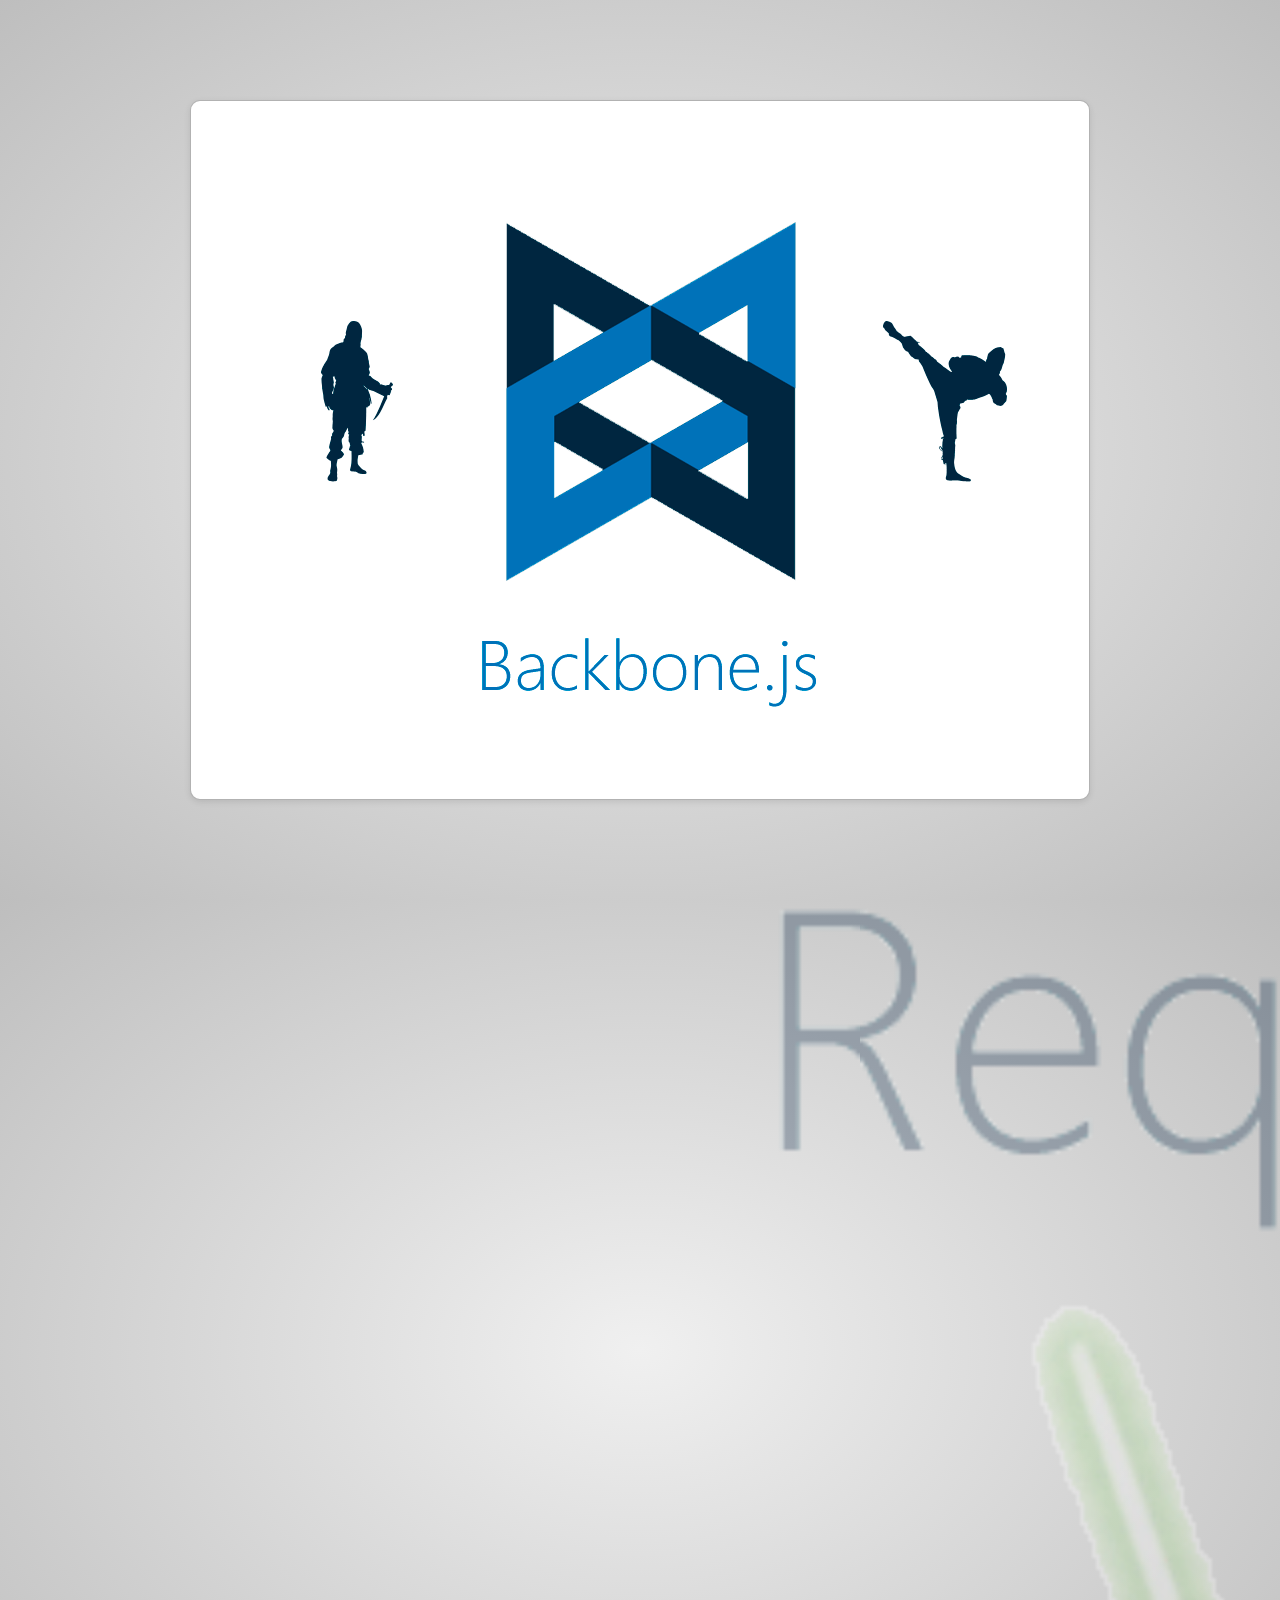
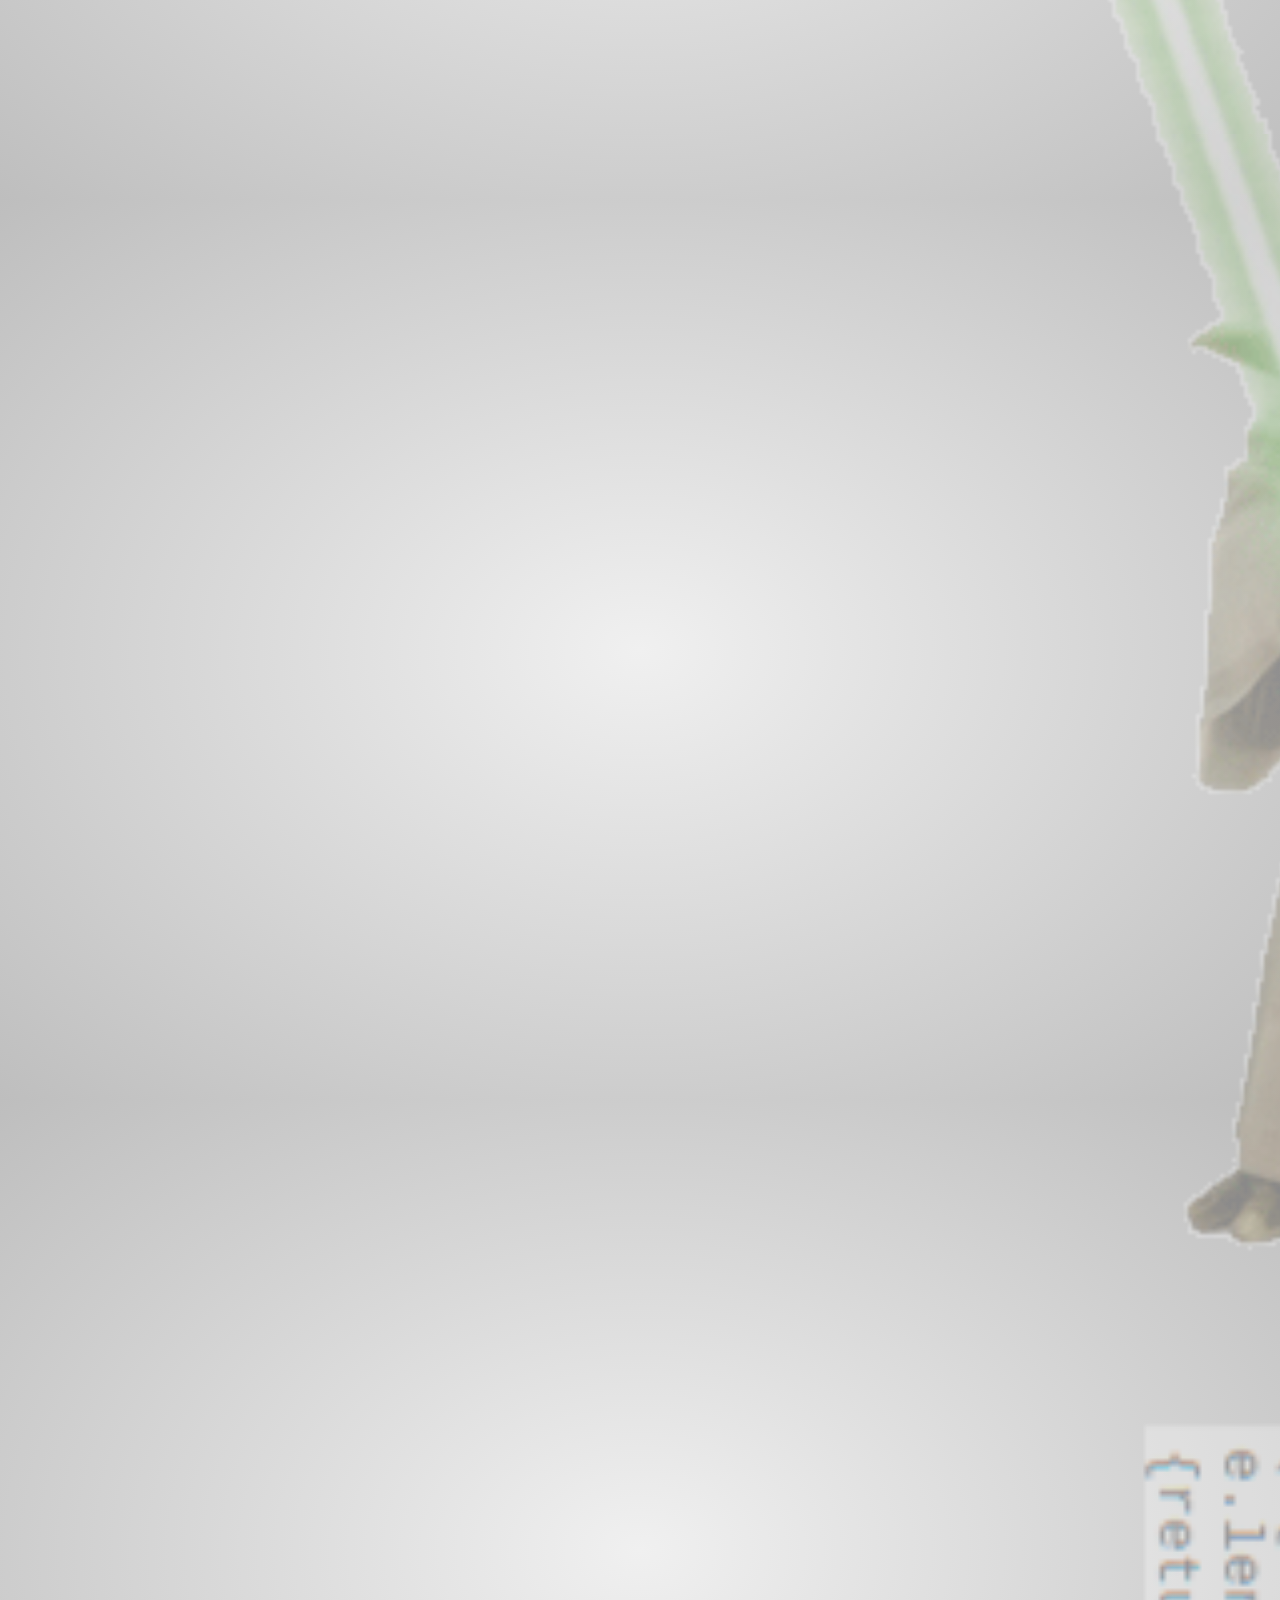
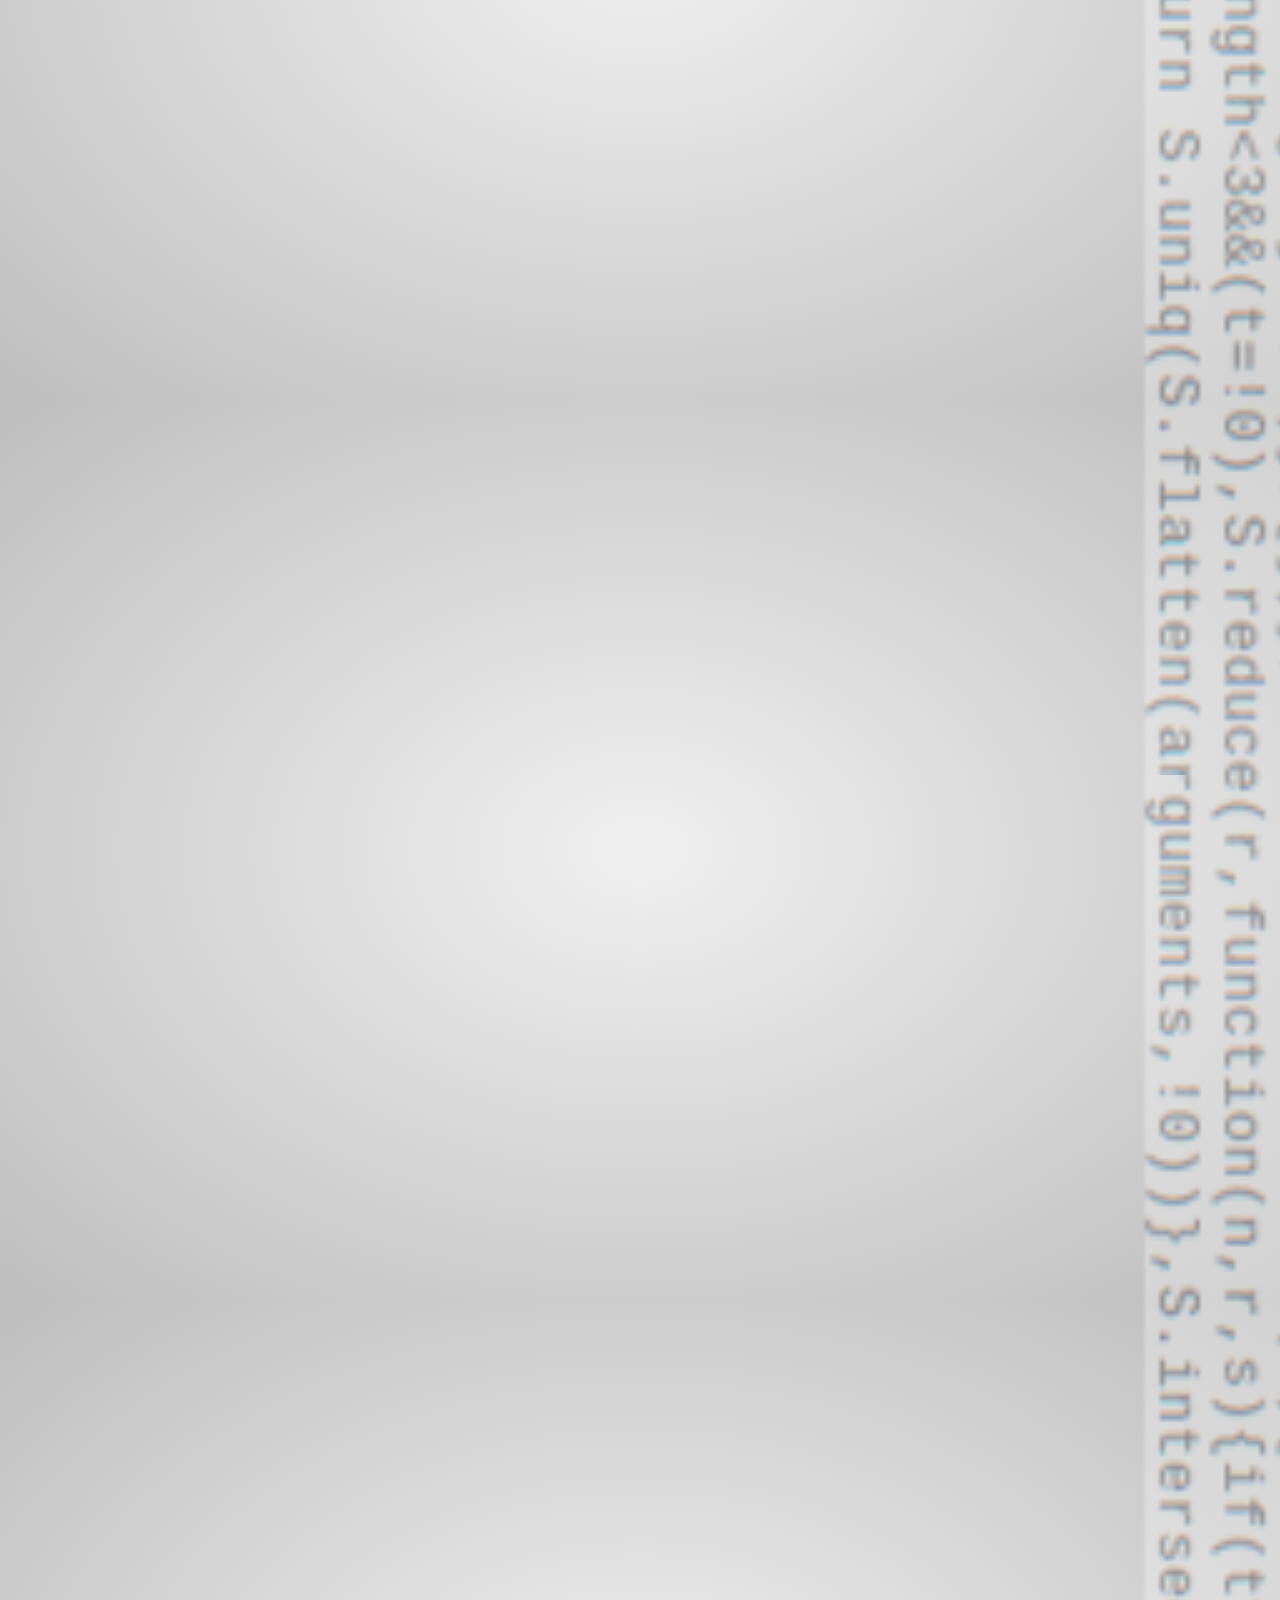
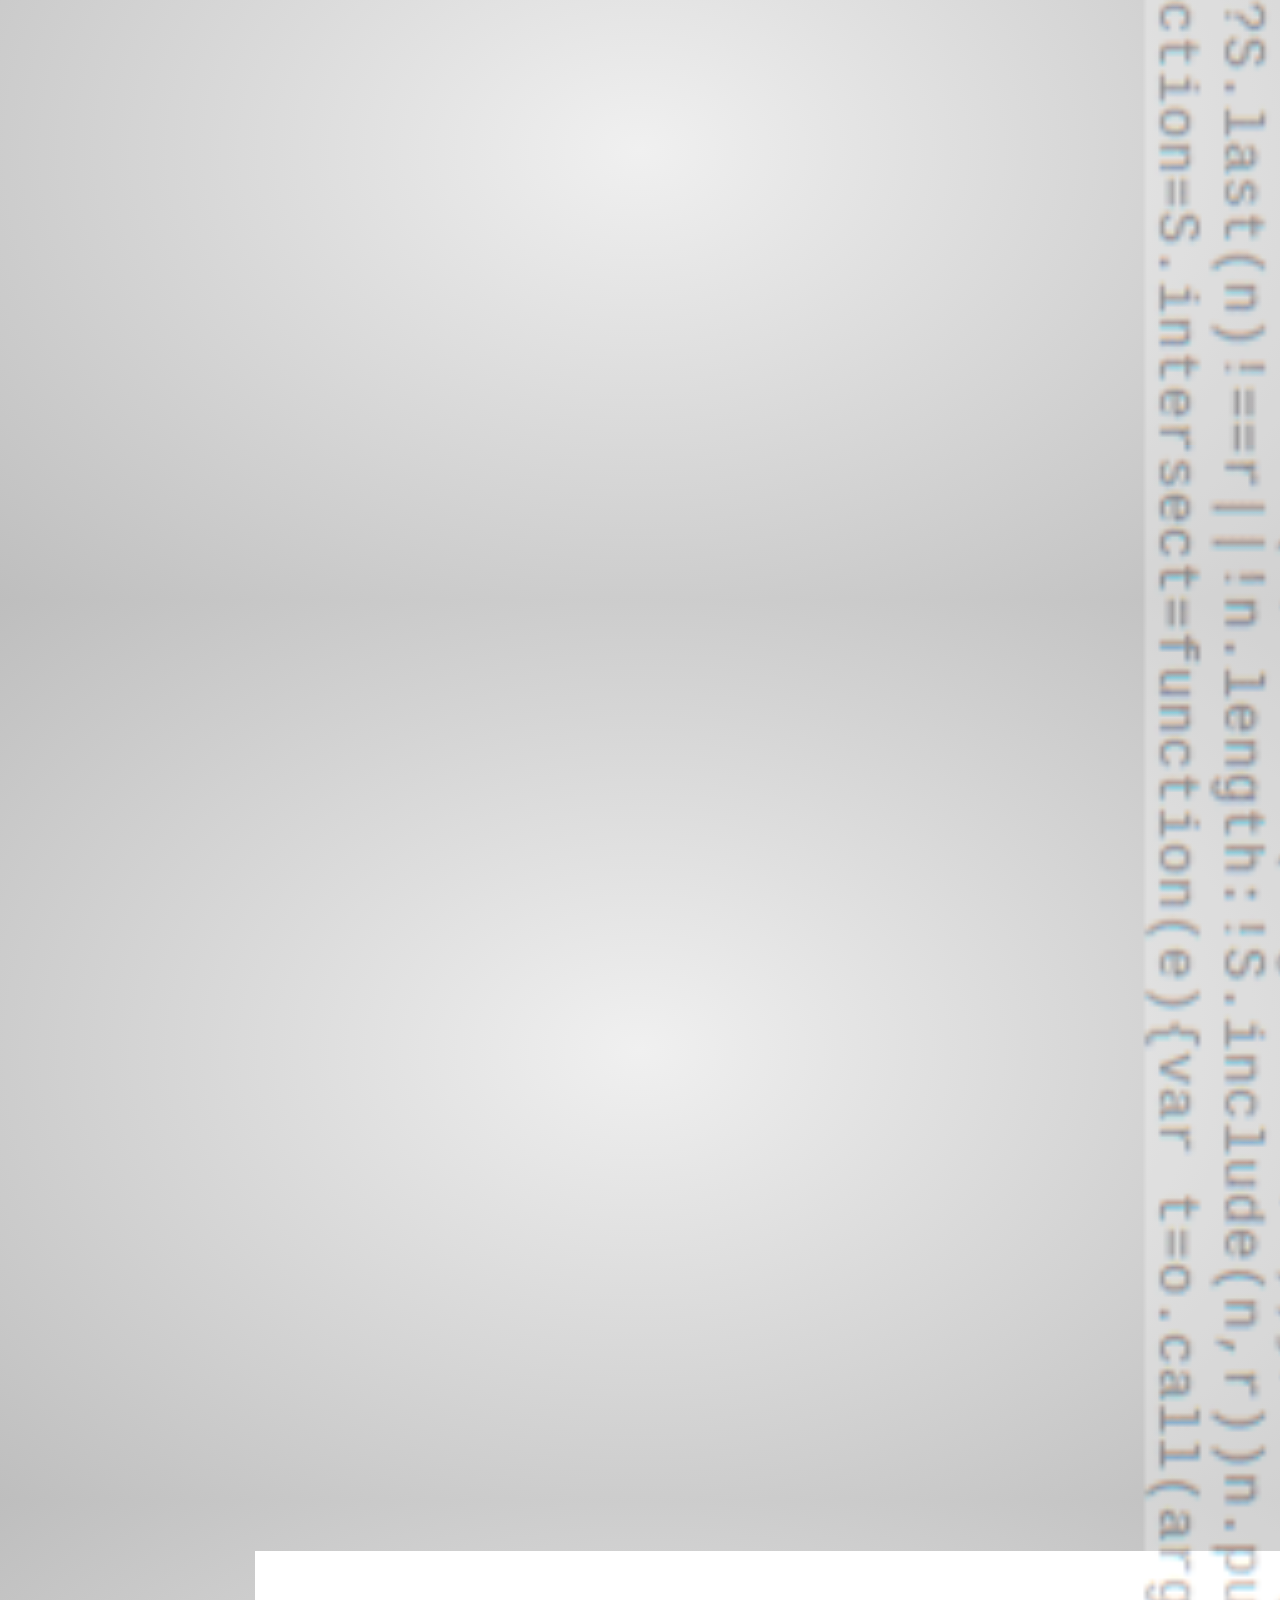
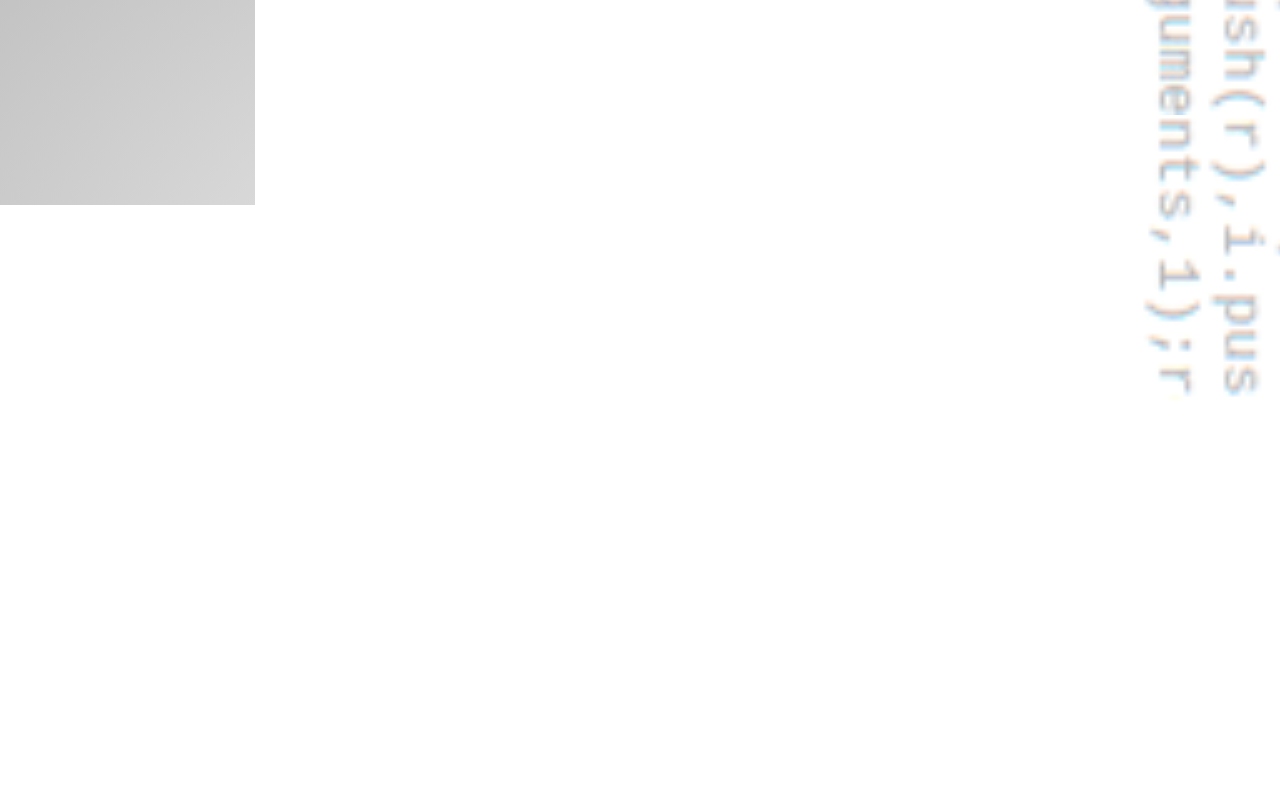
<file: slideshow/index.html>
<!doctype html>

<!--

    Welcome to the light side of the source, young padawan.

    One step closer to learn something interesting you are...

                               ____                  
                            _.' :  `._               
                        .-.'`.  ;   .'`.-.           
               __      / : ___\ ;  /___ ; \      __  
             ,'_ ""--.:__;".-.";: :".-.":__;.--"" _`,
             :' `.t""--.. '<@.`;_  ',@:` ..--""j.' `;
                  `:-.._J '-.-'L__ `-- ' L_..-;'     
                    "-.__ ;  .-"  "-.  : __.-"       
                        L ' /.------.\ ' J           
                         "-.   "--"   .-"            
                        __.l"-:_JL_;-";.__           
                     .-j/'.;  ;""""  / .'\"-.        
                   .' /:`. "-.:     .-" .';  `.      
                .-"  / ;  "-. "-..-" .-"  :    "-.   
             .+"-.  : :      "-.__.-"      ;-._   \  
             ; \  `.; ;                    : : "+. ; 
             :  ;   ; ;                    : ;  : \: 
             ;  :   ; :                    ;:   ;  : 
            : \  ;  :  ;                  : ;  /  :: 
            ;  ; :   ; :                  ;   :   ;: 
            :  :  ;  :  ;                : :  ;  : ; 
            ;\    :   ; :                ; ;     ; ; 
            : `."-;   :  ;              :  ;    /  ; 
             ;    -:   ; :              ;  : .-"   : 
             :\     \  :  ;            : \.-"      : 
              ;`.    \  ; :            ;.'_..--  / ; 
              :  "-.  "-:  ;          :/."      .'  :
               \         \ :          ;/  __        :
                \       .-`.\        /t-""  ":-+.   :
                 `.  .-"    `l    __/ /`. :  ; ; \  ;
                   \   .-" .-"-.-"  .' .'j \  /   ;/ 
                    \ / .-"   /.     .'.' ;_:'    ;  
                     :-""-.`./-.'     /    `.___.'   
                           \ `t  ._  /               
                            "-.t-._:'                

-->

<!--
    
    So you'd like to know how to use impress.js?
    
    You've made the first, very important step -- you're reading the source code.
    And that's how impress.js presentations are built -- with HTML and CSS code.
    
    Believe me, you need quite decent HTML and CSS skills to be able to use impress.js effectively.
    And what is even more important, you need to be a designer, too, because there are no default
    styles for impress.js presentations, there is no default or automatic layout for them.
    
    You need to design and build it by hand.
    
    So...
    
    Would you still like to know how to use impress.js?
    
-->

<html lang="en">
<head>
    <meta charset="utf-8" />
    <meta name="viewport" content="width=1024" />
    <meta name="apple-mobile-web-app-capable" content="yes" />
    <title>impress.js | presentation tool based on the power of CSS3 transforms and transitions in modern browsers | by Bartek Szopka @bartaz</title>
    
    <meta name="description" content="impress.js is a presentation tool based on the power of CSS3 transforms and transitions in modern browsers and inspired by the idea behind prezi.com." />
    <meta name="author" content="Bartek Szopka" />

    <link href="http://fonts.googleapis.com/css?family=Open+Sans:regular,semibold,italic,italicsemibold|PT+Sans:400,700,400italic,700italic|PT+Serif:400,700,400italic,700italic" rel="stylesheet" />

    <!--
        
        Impress.js doesn't depend on any external stylesheet. Script adds all styles it needs for
        presentation to work.
        
        This style below contains styles only for demo presentation. Browse it to see how impress.js
        classes are used to style presentation steps, or how to apply fallback styles, but I don't want
        you to use them directly in your presentation.
        
        Be creative, build your own. We don't really want all impress.js presentations to look the same,
        do we?
        
        When creating your own presentation get rid of this file. Start from scratch, it's fun!
        
    -->
    <link href="css/impress-demo.css" rel="stylesheet" />
    
    <link rel="shortcut icon" href="favicon.png" />
    <link rel="apple-touch-icon" href="apple-touch-icon.png" />
</head>

<!--
    
    Body element is used by impress.js to set some useful class names, that will allow you to detect
    the support and state of the presentation in CSS or other scripts.
    
    First very useful class name is `impress-not-supported`. This class means, that browser doesn't
    support features required by impress.js, so you should apply some fallback styles in your CSS.
    It's not necessary to add it manually on this element. If the script detects that browser is not
    good enough it will add this class, but keeping it in HTML means that users without JavaScript
    will also get fallback styles.
    
    When impress.js script detects that browser supports all required features, this class name will
    be removed.
    
    The class name on body element also depends on currently active presentation step. More details about
    it can be found later, when `hint` element is being described.
    
-->
<body class="impress-not-supported">

<!--
    For example this fallback message is only visible when there is `impress-not-supported` class on body.
-->
<div class="fallback-message">
    <p>Your browser <b>doesn't support the features required</b> by impress.js, so you are presented with a simplified version of this presentation.</p>
    <p>For the best experience please use the latest <b>Chrome</b>, <b>Safari</b> or <b>Firefox</b> browser.</p>
</div>

<!--
    
    Now that's the core element used by impress.js.
    
    That's the wrapper for your presentation steps. In this element all the impress.js magic happens.
    It doesn't have to be a `<div>`. Only `id` is important here as that's how the script find it.
    
    You probably won't need it now, but there are some configuration options that can be set on this element.
    
    To change the duration of the transition between slides use `data-transition-duration="2000"` giving it
    a number of ms. It defaults to 1000 (1s).
    
    You can also control the perspective with `data-perspective="500"` giving it a number of pixels.
    It defaults to 1000. You can set it to 0 if you don't want any 3D effects.
    If you are willing to change this value make sure you understand how CSS perspective works:
    https://developer.mozilla.org/en/CSS/perspective
    
    But as I said, you won't need it for now, so don't worry - there are some simple but interesing things
    right around the corner of this tag ;)
    
-->
<div id="impress">

    <!--
        
        Here is where interesting thing start to happen.
        
        Each step of the presentation should be an element inside the `#impress` with a class name
        of `step`. These step elements are positioned, rotated and scaled by impress.js, and
        the 'camera' shows them on each step of the presentation.
        
        Positioning information is passed through data attributes.
        
        In the example below we only specify x and y position of the step element with `data-x="-1000"`
        and `data-y="-1500` attributes. This means that **the center** of the element (yes, the center)
        will be positioned in point x = -1000px and y = -1500px of the presentation 'canvas'.
        
        It will not be rotated or scaled.
        
    -->
    <div id="bored" class="step slide" data-x="-1000" data-y="-1500">
        <img src="slides/1.png" />
    </div>

    <!--
        
        The `id` attribute of the step element is used to identify it in the URL, but it's optional.
        If it is not defined, it will get a default value of `step-N` where N is a number of slide.
        
        So in the example below it'll be `step-2`.
        
        The hash part of the url when this step is active will be `#/step-2`.
        
        You can also use `#step-2` in a link, to point directly to this particular step.
        
        Please note, that while `#/step-2` (with slash) would also work in a link it's not recommended.
        Using classic `id`-based links like `#step-2` makes these links usable also in fallback mode.
        
    -->
    <div class="step slide" data-x="300" data-y="-1500">
        <img src="slides/2.png" />
    </div>

    <div class="step slide" data-x="1500" data-y="-1500">
        <img src="slides/3.png" />
    </div>

    <!--
        
        This is an example of step element being scaled.
        
        Again, we use a `data-` attribute, this time it's `data-scale="4"`, so it means that this
        element will be 4 times larger than the others.
        From presentation and transitions point of view it means, that it will have to be scaled
        down (4 times) to make it back to it's correct size.
        
    -->
    <div id="title" class="step" data-x="0" data-y="0" data-scale="4">
        <img src="slides/4.png" />
    </div>

    <!--
        
        This element introduces rotation.
        
        Notation shouldn't be a surprise. We use `data-rotate="90"` attribute, meaning that this
        element should be rotated by 90 degrees clockwise.
        
    -->
    <div id="its" class="step" data-x="850" data-y="3000" data-rotate="90" data-scale="5">
        <img src="slides/5.png" />
    </div>

    <div id="big" class="step" data-x="4500" data-y="2100" data-rotate="180" data-scale="6">
        <img src="slides/6.png" />
    </div>

    <!--
        
        And now it gets really exiting! We move into third dimension!
        
        Along with `data-x` and `data-y`, you can define the position on third (Z) axis, with
        `data-z`. In the example below we use `data-z="-3000"` meaning that element should be
        positioned far away from us (by 3000px).
        
    -->
    <div id="tiny" class="step" data-x="2825" data-y="2325" data-z="-3000" data-rotate="300" data-scale="1">
        <img src="slides/7.png" />
    </div>

    <!--
        
        This step here doesn't introduce anything new when it comes to data attributes, but you
        should notice in the demo that some words of this text are being animated.
        It's a very basic CSS transition that is applied to the elements when this step element is
        reached.
        
        At the very beginning of the presentation all step elements are given the class of `future`.
        It means that they haven't been visited yet.
        
        When the presentation moves to given step `future` is changed to `present` class name.
        That's how animation on this step works - text moves when the step has `present` class.
        
        Finally when the step is left the `present` class is removed from the element and `past`
        class is added.
        
        So basically every step element has one of three classes: `future`, `present` and `past`.
        Only one current step has the `present` class.
        
    -->
    <div id="ing" class="step" data-x="3500" data-y="-10850" data-rotate="270" data-scale="12">
        <img src="slides/8.png" />
    </div>

    <div id="ing-2" class="step" data-x="3500" data-y="-25850" data-rotate="270" data-scale="12">
        <img src="slides/9.png" />
    </div>

    <div id="ing-3" class="step" data-x="3500" data-y="-25850" data-scale="1">
        <img src="slides/10.png" />
    </div>

    <div id="ing-rest" class="step" data-x="10000" data-y="-30000" data-scale="5">
        <img src="slides/rest.png" />
    </div>

    <div id="ing-4" class="step" data-x="3500" data-y="-40000" data-scale="10">
        <img src="slides/11.png" />
    </div>

    <div id="ing-5" class="step" data-x="5500" data-y="-45000" data-scale="5">
        <img src="slides/12.png" />
    </div>

    <div id="ing-6" class="step" data-x="12000" data-y="-46000" data-rotate="90" data-scale="1">
        <img src="slides/13.png" />
    </div>

    <div id="ing-7" class="step" data-x="12000" data-y="-40000" data-rotate="90" data-scale="10">
        <img src="slides/14.png" />
    </div>

    <div id="ing-8" class="step" data-x="12000" data-y="-25000" data-rotate="90" data-scale="14">
        <img src="slides/15.png" />
    </div>

    <div id="ing-9" class="step" data-x="14000" data-y="-18000" data-rotate="180" data-scale="8">
        <img src="slides/16.png" />
    </div>

    <div id="ing-10" class="step" data-x="14000" data-y="-10000" data-rotate="180" data-scale="1">
        <img src="slides/17.png" />
    </div>

    <div id="ing-11" class="step" data-x="12000" data-y="-10000" data-rotate="180" data-scale="1">
        <img src="slides/18.png" />
    </div>

    <div id="ing-12" class="step" data-x="13000" data-y="0"  data-scale="1">
        <img src="slides/19.png" />
    </div>




    <div id="overview" class="step" data-x="3000" data-y="1500" data-scale="20">
    </div>

</div>

<!--
    
    Hint is not related to impress.js in any way.
    
    But it can show you how to use impress.js features in creative way.
    
    When the presentation step is shown (selected) its element gets the class of "active" and the body element
    gets the class based on active step id `impress-on-ID` (where ID is the step's id)... It may not be
    so clear because of all these "ids" in previous sentence, so for example when the first step (the one with
    the id of `bored`) is active, body element gets a class of `impress-on-bored`.
    
    This class is used by this hint below. Check CSS file to see how it's shown with delayed CSS animation when
    the first step of presentation is visible for a couple of seconds.
    
    ...
    
    And when it comes to this piece of JavaScript below ... kids, don't do this at home ;)
    It's just a quick and dirty workaround to get different hint text for touch devices.
    In a real world it should be at least placed in separate JS file ... and the touch content should be
    probably just hidden somewhere in HTML - not hard-coded in the script.
    
    Just sayin' ;)
    
-->
<script>
if ("ontouchstart" in document.documentElement) { 
    document.querySelector(".hint").innerHTML = "<p>Tap on the left or right to navigate</p>";
}
</script>

<!--
    
    Last, but not least.
    
    To make all described above really work, you need to include impress.js in the page.
    I strongly encourage to minify it first.
    
    In here I just include full source of the script to make it more readable.
    
    You also need to call a `impress().init()` function to initialize impress.js presentation.
    And you should do it in the end of your document. Not only because it's a good practice, but also
    because it should be done when the whole document is ready.
    Of course you can wrap it in any kind of "DOM ready" event, but I was too lazy to do so ;)
    
-->
<script src="js/impress.js"></script>
<script>impress().init();</script>

<!--
    
    The `impress()` function also gives you access to the API that controls the presentation.
    
    Just store the result of the call:
    
        var api = impress();
    
    and you will get three functions you can call:
    
        `api.init()` - initializes the presentation,
        `api.next()` - moves to next step of the presentation,
        `api.prev()` - moves to previous step of the presentation,
        `api.goto( idx | id | element, [duration] )` - moves the presentation to the step given by its index number
                id or the DOM element; second parameter can be used to define duration of the transition in ms,
                but it's optional - if not provided default transition duration for the presentation will be used.
    
    You can also simply call `impress()` again to get the API, so `impress().next()` is also allowed.
    Don't worry, it wont initialize the presentation again.
    
    For some example uses of this API check the last part of the source of impress.js where the API
    is used in event handlers.
    
-->

</body>
</html>

<!--
    
    Now you know more or less everything you need to build your first impress.js presentation, but before
    you start...
    
    Oh, you've already cloned the code from GitHub?
    
    You have it open in text editor?
    
    Stop right there!
    
    That's not how you create awesome presentations. This is only a code. Implementation of the idea that
    first needs to grow in your mind.
    
    So if you want to build great presentation take a pencil and piece of paper. And turn off the computer.
    
    Sketch, draw and write. Brainstorm your ideas on a paper. Try to build a mind-map of what you'd like
    to present. It will get you closer and closer to the layout you'll build later with impress.js.
    
    Get back to the code only when you have your presentation ready on a paper. It doesn't make sense to do
    it earlier, because you'll only waste your time fighting with positioning of useless points.
    
    If you think I'm crazy, please put your hands on a book called "Presentation Zen". It's all about 
    creating awesome and engaging presentations.
    
    Think about it. 'Cause impress.js may not help you, if you have nothing interesting to say.
    
-->

<!--
    
    Are you still reading this?
    
    For real?
    
    I'm impressed! Feel free to let me know that you got that far (I'm @bartaz on Twitter), 'cause I'd like
    to congratulate you personally :)
    
    But you don't have to do it now. Take my advice and take some time off. Make yourself a cup of coffee, tea,
    or anything you like to drink. And raise a glass for me ;)
    
    Cheers!
    
-->
</file>
<file: slideshow/css/impress-demo.css>
/**
 * This is a stylesheet for a demo presentation for impress.js
 * 
 * It is not meant to be a part of impress.js and is not required by impress.js.
 * I expect that anyone creating a presentation for impress.js would create their own
 * set of styles.
 */


/* http://meyerweb.com/eric/tools/css/reset/ 
   v2.0 | 20110126
   License: none (public domain)
*/

html, body, div, span, applet, object, iframe,
h1, h2, h3, h4, h5, h6, p, blockquote, pre,
a, abbr, acronym, address, big, cite, code,
del, dfn, em, img, ins, kbd, q, s, samp,
small, strike, strong, sub, sup, tt, var,
b, u, i, center,
dl, dt, dd, ol, ul, li,
fieldset, form, label, legend,
table, caption, tbody, tfoot, thead, tr, th, td,
article, aside, canvas, details, embed, 
figure, figcaption, footer, header, hgroup, 
menu, nav, output, ruby, section, summary,
time, mark, audio, video {
    margin: 0;
    padding: 0;
    border: 0;
    font-size: 100%;
    font: inherit;
    vertical-align: baseline;
}

/* HTML5 display-role reset for older browsers */
article, aside, details, figcaption, figure, 
footer, header, hgroup, menu, nav, section {
    display: block;
}
body {
    line-height: 1;
}
ol, ul {
    list-style: none;
}
blockquote, q {
    quotes: none;
}
blockquote:before, blockquote:after,
q:before, q:after {
    content: '';
    content: none;
}

table {
    border-collapse: collapse;
    border-spacing: 0;
}


body {
    font-family: 'PT Sans', sans-serif;
    
    min-height: 740px;

    background: rgb(215, 215, 215);
    background: -webkit-gradient(radial, 50% 50%, 0, 50% 50%, 500, from(rgb(240, 240, 240)), to(rgb(190, 190, 190)));
    background: -webkit-radial-gradient(rgb(240, 240, 240), rgb(190, 190, 190));
    background:    -moz-radial-gradient(rgb(240, 240, 240), rgb(190, 190, 190));
    background:      -o-radial-gradient(rgb(240, 240, 240), rgb(190, 190, 190));
    background:         radial-gradient(rgb(240, 240, 240), rgb(190, 190, 190));

    -webkit-font-smoothing: antialiased;
}

b, strong { font-weight: bold }
i, em { font-style: italic}

a {
    color: inherit;
    text-decoration: none;
    padding: 0 0.1em;
    background: rgba(255,255,255,0.5);
    text-shadow: -1px -1px 2px rgba(100,100,100,0.9);
    border-radius: 0.2em;
    
    -webkit-transition: 0.5s;
    -moz-transition:    0.5s;
    -ms-transition:     0.5s;
    -o-transition:      0.5s;
    transition:         0.5s;
}

a:hover {
    background: rgba(255,255,255,1);
    text-shadow: -1px -1px 2px rgba(100,100,100,0.5);
}

/* enable clicking on elements 'hiding' behind body in 3D */
body     { pointer-events: none; }
#impress { pointer-events: auto; }

/* COMMON STEP STYLES */

.step {
    width: 900px;
    padding: 40px;

    -webkit-box-sizing: border-box;
    -moz-box-sizing:    border-box;
    -ms-box-sizing:     border-box;
    -o-box-sizing:      border-box;
    box-sizing:         border-box;

    font-family: 'PT Serif', georgia, serif;

    font-size: 48px;
    line-height: 1.5;
}

.step {
    -webkit-transition: opacity 1s;
    -moz-transition:    opacity 1s;
    -ms-transition:     opacity 1s;
    -o-transition:      opacity 1s;
    transition:         opacity 1s;
}

/* fade out inactive slides */
.step:not(.active) {
    opacity: 0.3;
}

/* STEP SPECIFIC STYLES */

/* hint on the first slide */

.hint {
    position: fixed;
    left: 0;
    right: 0;
    bottom: 200px;
    
    background: rgba(0,0,0,0.5);
    color: #EEE;
    text-align: center;
    
    font-size: 50px;
    padding: 20px;
    
    z-index: 100;
    
    opacity: 0;
    
    -webkit-transform: translateY(400px);
    -moz-transform:    translateY(400px);
    -ms-transform:     translateY(400px);
    -o-transform:      translateY(400px);
    transform:         translateY(400px);

    -webkit-transition: opacity 1s, -webkit-transform 0.5s 1s;
    -moz-transition:    opacity 1s,    -moz-transform 0.5s 1s;
    -ms-transition:     opacity 1s,     -ms-transform 0.5s 1s;
    -o-transition:      opacity 1s,      -o-transform 0.5s 1s;
    transition:         opacity 1s,         transform 0.5s 1s;
}

.impress-on-bored .hint {
    opacity: 1;
    
    -webkit-transition: opacity 1s 5s, -webkit-transform 0.5s;
    -moz-transition:    opacity 1s 5s,    -moz-transform 0.5s;
    -ms-transition:     opacity 1s 5s,     -ms-transform 0.5s;
    -o-transition:      opacity 1s 5s,      -o-transform 0.5s;
    transition:         opacity 1s 5s,         transform 0.5s;
    
    -webkit-transform: translateY(0px);
    -moz-transform:    translateY(0px);
    -ms-transform:     translateY(0px);
    -o-transform:      translateY(0px);
    transform:         translateY(0px);
}

/* impress.js title */

#title {
    padding: 0;
}

#title .try {
    font-size: 64px;
    position: absolute;
    top: -0.5em;
    left: 1.5em;
    
    -webkit-transform: translateZ(20px);
    -moz-transform:    translateZ(20px);
    -ms-transform:     translateZ(20px);
    -o-transform:      translateZ(20px);
    transform:         translateZ(20px);
}

#title h1 {
    font-size: 190px;
    
    -webkit-transform: translateZ(50px);
    -moz-transform:    translateZ(50px);
    -ms-transform:     translateZ(50px);
    -o-transform:      translateZ(50px);
    transform:         translateZ(50px);
}

#title .footnote {
    font-size: 32px;
}

/* big thoughts */

#big {
    width: 600px;
    text-align: center;
    font-size: 60px;
    line-height: 1;
}

#big b {
    display: block;
    font-size: 250px;
    line-height: 250px;
}

#big .thoughts {
    font-size: 90px;
    line-height: 150px;
}

/* tiny ideas */

#tiny {
    width: 500px;
    text-align: center;
}

#ing {
    width: 500px;
}

#ing b {
    display: inline-block;
    -webkit-transition: 0.5s;
    -moz-transition:    0.5s;
    -ms-transition:     0.5s;
    -o-transition:      0.5s;
    transition:         0.5s;
}

#ing.present .positioning {
    -webkit-transform: translateY(-10px);
    -moz-transform:    translateY(-10px);
    -ms-transform:     translateY(-10px);
    -o-transform:      translateY(-10px);
    transform:         translateY(-10px);
}

#ing.present .rotating {
    -webkit-transform: rotate(-10deg);
    -moz-transform:    rotate(-10deg);
    -ms-transform:     rotate(-10deg);
    -o-transform:      rotate(-10deg);
    transform:         rotate(-10deg);

    -webkit-transition-delay: 0.25s;
    -moz-transition-delay:    0.25s;
    -ms-transition-delay:     0.25s;
    -o-transition-delay:      0.25s;
    transition-delay:         0.25s;
}

#ing.present .scaling {
    -webkit-transform: scale(0.7);
    -moz-transform:    scale(0.7);
    -ms-transform:     scale(0.7);
    -o-transform:      scale(0.7);
    transform:         scale(0.7);

    -webkit-transition-delay: 0.5s;
    -moz-transition-delay:    0.5s;
    -ms-transition-delay:     0.5s;
    -o-transition-delay:      0.5s;
    transition-delay:         0.5s;
}

/* imagination */

#imagination {
    width: 600px;
}

#imagination .imagination {
    font-size: 78px;
}

/* use the source, Luke */

#source {
    width: 700px;
    padding-bottom: 300px;
    
    /* Yoda Icon :: Pixel Art from Star Wars http://www.pixeljoint.com/pixelart/1423.htm */
    background-image: url([data-uri]);
    background-position: bottom right;
    background-repeat: no-repeat;
}

#source q {
    font-size: 60px;
}

/* it's in 3D */

#its-in-3d p {
    -webkit-transform-style: preserve-3d;
    -moz-transform-style:    preserve-3d; /* Y U need this Firefox?! */
    -ms-transform-style:     preserve-3d;
    -o-transform-style:      preserve-3d;
    transform-style:         preserve-3d;
}

#its-in-3d span,
#its-in-3d b {
    display: inline-block;
    -webkit-transform: translateZ(40px);
    -moz-transform:    translateZ(40px);
    -ms-transform:     translateZ(40px);
    -o-transform:      translateZ(40px);
     transform:        translateZ(40px);
            
    -webkit-transition: 0.5s;
    -moz-transition:    0.5s;
    -ms-transition:     0.5s;
    -o-transition:      0.5s;
    transition:         0.5s;
}

#its-in-3d .have {
    -webkit-transform: translateZ(-40px);
    -moz-transform:    translateZ(-40px);
    -ms-transform:     translateZ(-40px);
    -o-transform:      translateZ(-40px);
    transform:         translateZ(-40px);
}

#its-in-3d .you {
    -webkit-transform: translateZ(20px);
    -moz-transform:    translateZ(20px);
    -ms-transform:     translateZ(20px);
    -o-transform:      translateZ(20px);
    transform:         translateZ(20px);
}

#its-in-3d .noticed {
    -webkit-transform: translateZ(-40px);
    -moz-transform:    translateZ(-40px);
    -ms-transform:     translateZ(-40px);
    -o-transform:      translateZ(-40px);
    transform:         translateZ(-40px);
}

#its-in-3d .its {
    -webkit-transform: translateZ(60px);
    -moz-transform:    translateZ(60px);
    -ms-transform:     translateZ(60px);
    -o-transform:      translateZ(60px);
    transform:         translateZ(60px);
}

#its-in-3d .in {
    -webkit-transform: translateZ(-10px);
    -moz-transform:    translateZ(-10px);
    -ms-transform:     translateZ(-10px);
    -o-transform:      translateZ(-10px);
    transform:         translateZ(-10px);
}

#its-in-3d .footnote {
    font-size: 32px;

    -webkit-transform: translateZ(-10px);
    -moz-transform:    translateZ(-10px);
    -ms-transform:     translateZ(-10px);
    -o-transform:      translateZ(-10px);
    transform:         translateZ(-10px);
}

#its-in-3d.present span,
#its-in-3d.present b {
    -webkit-transform: translateZ(0px);
    -moz-transform:    translateZ(0px);
    -ms-transform:     translateZ(0px);
    -o-transform:      translateZ(0px);
    transform:         translateZ(0px);
}

/* overview step */

#overview {
    z-index: -1;
    padding: 0;
}

/* on overview step everything is visible */

.impress-on-overview .step {
    opacity: 1;
    cursor: pointer;
}

/*
 * SLIDE STEP STYLES
 *
 * inspired by: http://html5slides.googlecode.com/svn/trunk/styles.css
 *
 * ;)
 */

.slide {
    display: block;

    width: 900px;
    height: 700px;

    padding: 40px 60px;

    border-radius: 10px;

    background-color: white;

    box-shadow: 0 2px 6px rgba(0, 0, 0, .1);
    border: 1px solid rgba(0, 0, 0, .3);

    font-family: 'Open Sans', Arial, sans-serif;

    color: rgb(102, 102, 102);
    text-shadow: 0 2px 2px rgba(0, 0, 0, .1);

    font-size: 30px;
    line-height: 36px;

    letter-spacing: -1px;
}

.slide q {
    display: block;
    font-size: 50px;
    line-height: 72px;

    margin-top: 100px;
}

.slide q strong {
    white-space: nowrap;
}


/* IMPRESS NOT SUPPORTED STYLES */

.fallback-message {
    font-family: sans-serif;
    line-height: 1.3;
    
    display: none;
    width: 780px;
    padding: 10px 10px 0;
    margin: 20px auto;

    border-radius: 10px;
    border: 1px solid #E4C652;
    background: #EEDC94;
}

.fallback-message p {
    margin-bottom: 10px;
}

.impress-disabled .step,
.impress-not-supported .step {
    position: relative;
    opacity: 1;
    margin: 20px auto;
}

.impress-not-supported .fallback-message {
    display: block;
}
</file>
